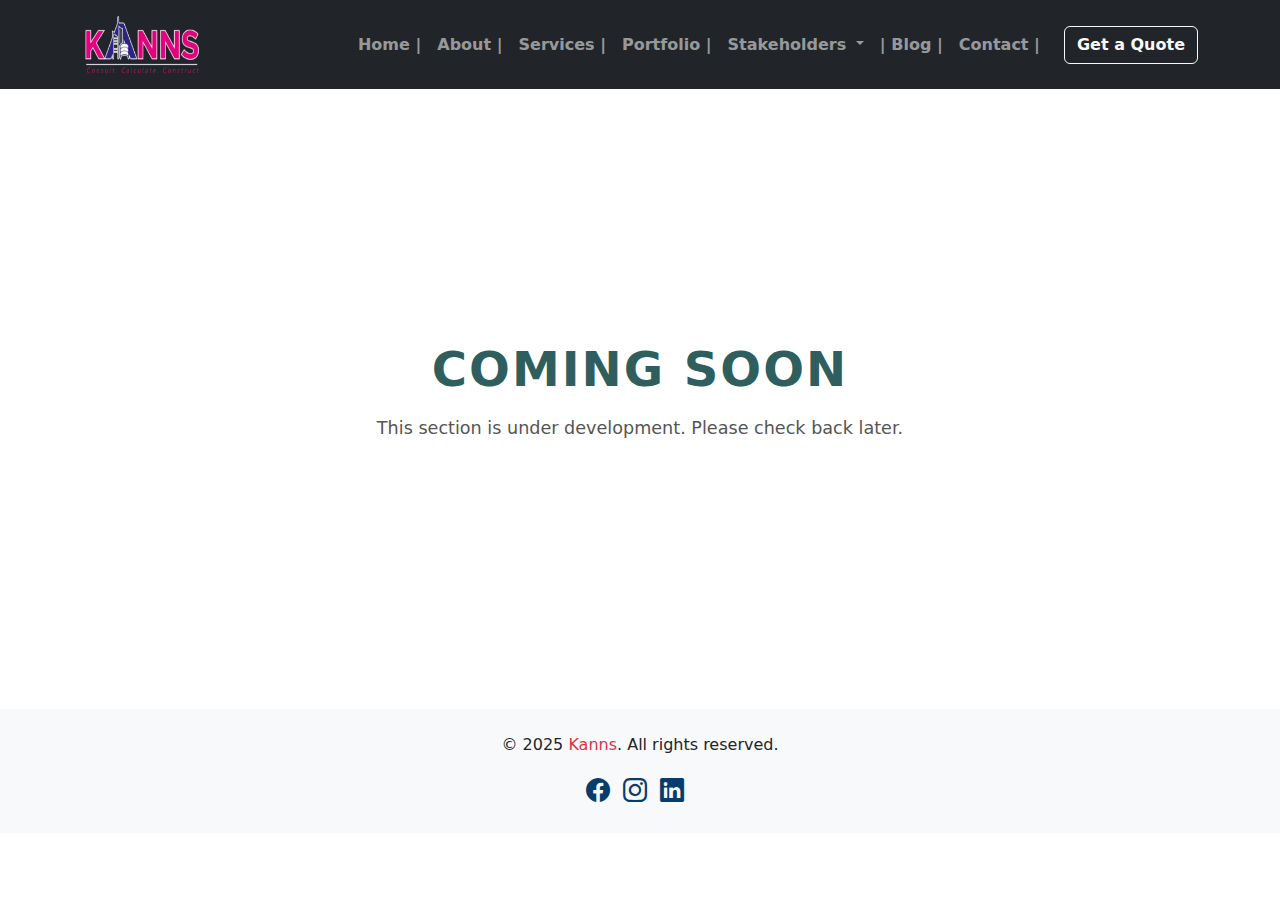
<file: partners.html>
<!DOCTYPE html>
<html lang="en">
<head>
  <meta charset="UTF-8" />
  <meta name="viewport" content="width=device-width, initial-scale=1.0" />
  <title>Partners</title>
  <link rel="stylesheet" href="https://cdn.jsdelivr.net/npm/bootstrap@5.3.3/dist/css/bootstrap.min.css" />
  <link rel="stylesheet" href="style.css" />
  <style>
    /* Coming Soon Section */
.coming-soon {
  height: calc(80vh - 100px); /* Adjust to allow space for navbar and footer */
  display: flex;
  flex-direction: column;
  align-items: center;
  justify-content: center;
  text-align: center;
  padding: 2rem;
}

.coming-soon h1 {
  font-size: 3rem;
  color: #2e5f5e;
  font-weight: bold;
  text-transform: uppercase;
  letter-spacing: 2px;
  margin-bottom: 1rem;
}

.coming-soon p {
  font-size: 1.1rem;
  color: #555;
}

  </style>
</head>
<body>
<!-- Preloader -->
<div id="preloader">
  <div class="spinner"></div>
</div>

   <!-- Navbar -->
<nav class="navbar navbar-expand-lg navbar-dark bg-dark sticky-top">
  <div class="container">
    <a class="navbar-brand fw-bold text-white" href="index.html">
      <img src="img/logo.png" alt="" style="width: 120px; height: 60px;" class="d-inline-block align-text-top">
    </a>
    <button class="navbar-toggler" type="button" data-bs-toggle="collapse"
      data-bs-target="#navbarNav" aria-controls="navbarNav" aria-expanded="false"
      aria-label="Toggle navigation">
      <span class="navbar-toggler-icon"></span>
    </button>
    <div class="collapse navbar-collapse text-center" id="navbarNav">
      <ul class="navbar-nav ms-auto fw-bold">
        <li class="nav-item"><a class="nav-link" href="index.html">Home |</a></li>
        <li class="nav-item"><a class="nav-link" href="about.html">About |</a></li>
        <li class="nav-item"><a class="nav-link" href="index.html#service">Services |</a></li>
        <li class="nav-item"><a class="nav-link" href="portfolio.html">Portfolio |</a></li>
        <li class="nav-item dropdown">
            <a class="nav-link dropdown-toggle" href="#" id="collaboratorsDropdown" role="button" data-bs-toggle="dropdown" aria-expanded="false">
                Stakeholders 
            </a>
            <ul class="dropdown-menu" aria-labelledby="collaboratorsDropdown">
              <li><a class="dropdown-item fw-semibold" href="https://ameritoreinfra.com/" target="_blank">Ameritore</a></li>
              <li><a class="dropdown-item fw-semibold" href="#" target="_blank">Murali Builders</a></li>
              <li><a class="dropdown-item fw-semibold" href="https://playworkz.co/" target="_blank">Playworkz</a></li>
              <li><a class="dropdown-item fw-semibold" href="#" target="_blank">S.L Builders</a></li>
            </ul>
        </li>
        <li class="nav-item"><a class="nav-link" href="blog.html">| Blog |</a></li>
        <li class="nav-item"><a class="nav-link" href="contact.html">Contact |</a></li>
      </ul>
      <a href="index.html#create-for-you" class="btn btn-outline-light ms-lg-3 fw-bold">Get a Quote</a>
    </div>
  </div>
</nav>

    <div class="coming-soon">
    <h1>Coming Soon</h1>
    <p>This section is under development. Please check back later.</p>
  </div>

  <!-- Footer -->
<footer class="footer-section">
  <div class="container text-center py-4">
    <p>© 2025 <span class="text-danger">Kanns</span>. All rights reserved.</p>

    <div class="social-icons">
      <a href="https://www.facebook.com/" class="me-2"><i class="bi bi-facebook"></i></a>
      <a href="https://www.instagram.com/" class="me-2"><i class="bi bi-instagram"></i></a>
      <a href="https://in.linkedin.com/"><i class="bi bi-linkedin"></i></a>
    </div>
  </div>
</footer>

  <script src="https://cdn.jsdelivr.net/npm/bootstrap@5.3.3/dist/js/bootstrap.bundle.min.js"></script>
  <link rel="stylesheet" href="https://cdn.jsdelivr.net/npm/bootstrap-icons@1.10.5/font/bootstrap-icons.css" />
  <script>
  window.addEventListener("load", function () {
    const preloader = document.getElementById("preloader");
    setTimeout(() => {
      preloader.style.opacity = '0';
      preloader.style.transition = 'opacity 0.5s ease';
      setTimeout(() => preloader.style.display = 'none', 500);
    }, 800); // wait 800 milli second before starting fade
  });
</script>
</body>
</html>
</file>
<file: style.css>
/* Hero Section Styles */
.hero-section {
  height: 100vh;
  background: linear-gradient(to right, rgba(0,0,0,0.6), rgba(0,0,0,0.4)),
              url('img/home.jpg') center center/cover no-repeat;
}

/* Navbar brand color tweak */
.navbar-brand span {
  color: #e63946;
}

/* Smooth font scaling */
.hero-section h1 {
  font-size: 2.5rem;
}

@media (min-width: 768px) {
  .hero-section h1 {
    font-size: 2.5rem;
  }
}


/* why-kanns.css */

.custom-card {
  background: linear-gradient(135deg, #212529, #343a40);
  transition: all 0.3s ease-in-out;
  border: none;
}

.custom-card:hover {
  background: linear-gradient(135deg, #2d2f4a, #40485a);
  transform: translateY(-5px);
  box-shadow: 0 10px 20px rgba(0,0,0,0.2);
}




/* About Us Section */
.about-us-section {
  background-color: #fff;
}

.about-us-section .section-tag {
  font-size: 0.95rem;
  text-transform: uppercase;
  margin-bottom: 0.5rem;
}

.about-us-section h2 {
  font-size: 2.1rem;
  font-weight: 700;
}

.about-us-section p.text-muted {
  font-size: 0.95rem;
  color: #6c757d;
}

.about-us-section .btn-danger {
  background-color: #f44336;
  border: none;
}

@media (min-width: 768px) {
  .about-us-section h2 {
    font-size: 2.5rem;
  }
}

/* Services Grid Section */

/* scope-services.css */

.scope-services-section .service-card {
  border-radius: 1rem;
  transition: all 0.3s ease;
}

.scope-services-section .service-card:hover {
  transform: translateY(-10px);
  box-shadow: 0 15px 40px rgba(0, 0, 0, 0.1);
}

.scope-services-section .service-icon {
  width: 60px;
  height: 60px;
  display: inline-flex;
  align-items: center;
  justify-content: center;
  font-size: 24px;
  border-radius: 50%;
}

.scope-services-section .service-list {
  list-style: none;
  padding-left: 0;
  line-height: 1.7;
}

.scope-services-section .service-list li::before {
  content: "✔";
  color: #28a745;
  margin-right: 10px;
  font-weight: bold;
}



/* create for u section */
.project-cta-section {
  background: url('img/create.jpg') no-repeat center center;
  background-size: cover;
  padding: 100px 0;
  position: relative;
  z-index: 1;
}

.project-cta-section .cta-card {
  max-width: 500px;
}

/* testimonial */
.testimonial-section .border-primary {
  border-color: #237004 !important;
}
.testimonial-section .fs-4 {
  font-size: 1.25rem;
  font-style: italic;
  line-height: 1.6;
}


/* Footer */

.footer-section {
  background: #f8f9fa;
}
.footer-section h6 {
  margin-bottom: 1rem;
}
.footer-section ul li {
  margin-bottom: 0.5rem;
}
.footer-section .form-control {
  border-radius: 0;
}
.footer-section .btn-danger {
  background-color: #f44336;
  border: none;
}
.footer-section .social-icons a {
  color: #063d6d;
  margin-right: 10px;
}
.footer-section .social-icons a:hover {
  color: #e63946;
}
.footer-section .social-icons i {
  font-size: 1.5rem;
}


/* About us (Why Kanns section styles) */
.why-kanns h2 {
  font-weight: 700;
  font-size: 2rem;
  color: #2c3e50;
}

.why-kanns p,
.why-kanns li {
  font-size: 1rem;
  line-height: 1.7;
  color: #555;
}

.why-kanns ul {
  list-style: none;
  padding-left: 0;
}

.why-kanns li::before {
  content: '♦';
  color: #d63384;
  margin-right: 8px;
}

.why-kanns img {
  max-width: 100%;
  height: auto;
  border-radius: 10px;
  box-shadow: 0 0 15px rgba(0,0,0,0.1);
}

/* Cards */
.why-kanns .info-card {
  border-top: 4px solid #e74c3c;
  background: white;
  padding: 25px;
  border-radius: 12px;
  box-shadow: 0 0 12px rgba(0,0,0,0.05);
  transition: all 0.3s ease-in-out;
}

.why-kanns .info-card:hover {
  transform: translateY(-5px);
  box-shadow: 0 10px 20px rgba(0,0,0,0.1);
}

.why-kanns .info-card h5 {
  margin-top: 15px;
  font-weight: 600;
}

.why-kanns .info-card img {
  width: 50px;
  margin-bottom: 10px;
}


/* Blog Hero Section Seperate Page */
.blog-hero {
  background: url('https://img.freepik.com/free-photo/top-view-tablet-wooden-table_23-2148511550.jpg') center center/cover no-repeat;
  height: 150px;
  position: relative;
}

.blog-hero .overlay {
  position: absolute;
  inset: 0;
  background-color: rgba(0, 0, 0, 0.6);
}

.blog-hero .z-1 {
  z-index: 2;
}

/* Blog Cards */


.blog-card {
  background-color: #fff;
  border: none;
  transition: transform 0.3s ease, box-shadow 0.3s ease;
}

.blog-card:hover {
  transform: translateY(-5px);
  box-shadow: 0 10px 25px rgba(0, 0, 0, 0.1);
}

.blog-card .card-img-top {
  height: 220px;
  object-fit: cover;
}

.blog-card .card-title {
  font-size: 1.2rem;
}

.blog-card .card-text {
  font-size: 0.95rem;
}



.service-section  {
  background: url('https://img.freepik.com/free-photo/top-view-tablet-wooden-table_23-2148511550.jpg') center center/cover no-repeat;
  height: 150px;
  position: relative;
}

.service-box {
  background: #fff;
  border: 1px solid #eee;
  transition: all 0.3s ease;
  border-radius: 8px;
}
.service-box:hover {
  box-shadow: 0 8px 20px rgba(0, 0, 0, 0.08);
  transform: translateY(-5px);
}

.cta-section {
  background-size: cover;
  background-position: center;
}


/* Contact Section Page*/
.contact-hero {
  background: url('your-banner-image.jpg') center/cover no-repeat;
  height: 20vh;
  background-color: #6c757d;
}

.contact-hero h1 {
  font-size: 3rem;
}


.contact-section input,
.contact-section textarea {
  background-color: #f6f8f9;
  border: 1px solid #e1e1e1;
  border-radius: 0.25rem;
}

.contact-section .btn {
  background-color: #ef3f3f;
  border: none;
  transition: background 0.3s ease;
}

.contact-section .btn:hover {
  background-color: #c12d2d;
}

.social-icons a {
  transition: color 0.3s ease;
}

.social-icons a:hover {
  color: #ef3f3f;
}

/* Portfolio Section */
.portfolio-hero {
  background: url('your-hero-background.jpg') center/cover no-repeat;
  height: 20vh;
  position: relative;
  padding-top: 20px;
}

.portfolio-hero::before {
  content: '';
  position: absolute;
  inset: 0;
  background: rgba(0, 0, 0, 0.6); /* Dark overlay */
}

.portfolio-hero .container {
  position: relative;
  z-index: 1;
}



/* Intro Section */
.portfolio-intro h2 {
  font-size: 2rem;
  color: #222;
}

/* Gallery Styling */


.portfolio-projects h3 {
  color: #222;
  margin-bottom: 15px;
}

.portfolio-projects p {
  color: #555;
}


  .row {
    padding-bottom: 2rem;
    margin-bottom: 2.5rem;
    border-bottom: 2px dashed #ced4da; /* Light gray line */
     
  }
</file>
